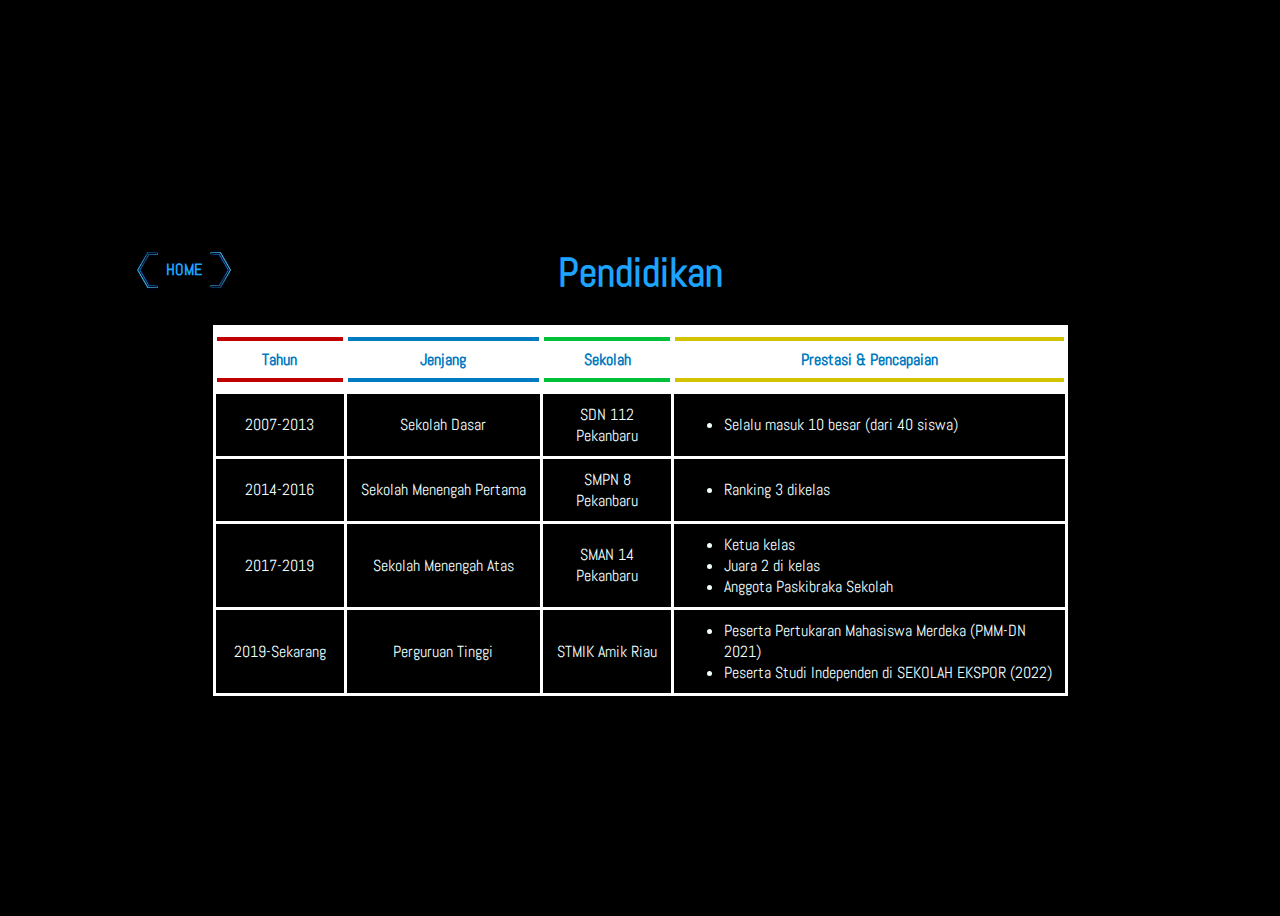
<file: pendidikan.html>
<!DOCTYPE html>
<!-- 
      NAMA        : DWI NUGRAHA
      NIM         : 1910031802045
      ID SELS     : 220246
      ASAL        : STMIK AMIK RIAU
      JURUSAN     : TEKNIK INFORMATIKA
 -->
<html lang="id">

<head>
    <title>Curiculum Vitae</title>
    <link rel="stylesheet" href="https://fonts.googleapis.com/css?family=Abel">
    <link href="style.css" rel="stylesheet" type="text/css" />
</head>

<body>
    <div class="kontener">
        <div class="bagian" id="pengalaman">
            <div class="box">
                <div class="tombol-utama">
                    <a class="tombol" href="index.html"><strong>HOME</strong></a>
                </div>
                <div class="kepala">
                    <h1>Pendidikan</h1>
                </div>
                <div class="konten">
                    <div>
                        <table>
                            <thead>
                                <th class="col-tahun">
                                    <hr class="hr1">Tahun
                                    <hr class="hr1">
                                </th>
                                <th class="col-inst">
                                    <hr class="hr3">Jenjang
                                    <hr class="hr3">
                                </th>
                                <th class="col-pos">
                                    <hr class="hr4">Sekolah
                                    <hr class="hr4">
                                </th>
                                <th class="col-desk">
                                    <hr class="hr2">Prestasi & Pencapaian
                                    <hr class="hr2">
                                </th>
                            </thead>

                            <tr>
                                <td class="col-tahun">2007-2013</td>
                                <td class="col-inst">Sekolah Dasar</td>
                                <td class="col-pos">SDN 112 Pekanbaru</td>
                                <td class="col-desk">
                                    <ul>
                                        <li>Selalu masuk 10 besar (dari 40 siswa)</li>
                                    </ul>
                                </td>
                            </tr>
                            <tr>
                                <td class="col-tahun">2014-2016</td>
                                <td class="col-inst">Sekolah Menengah Pertama</td>
                                <td class="col-pos">SMPN 8 Pekanbaru</td>
                                <td class="col-desk">
                                    <ul>
                                        <li>Ranking 3 dikelas</li>
                                    </ul>
                                </td>
                            </tr>
                            <tr>
                                <td class="col-tahun">2017-2019</td>
                                <td class="col-inst">Sekolah Menengah Atas</td>
                                <td class="col-pos">SMAN 14 Pekanbaru</td>
                                <td class="col-desk"> 
                                    <ul>
                                        <li>Ketua kelas</li>
                                        <li>Juara 2 di kelas</li>
                                        <li>Anggota Paskibraka Sekolah</li>
                                    </ul>
                                </td>
                            </tr>
                            <tr>
                                <td class="col-tahun">2019-Sekarang</td>
                                <td class="col-inst">Perguruan Tinggi</td>
                                <td class="col-pos">STMIK Amik Riau</td>
                                <td class="col-desk">
                                    <ul>
                                        <li>Peserta Pertukaran Mahasiswa Merdeka (PMM-DN 2021)</li>
                                        <li>Peserta Studi Independen di SEKOLAH EKSPOR (2022)</li>
                                    </ul>
                                </td>
                            </tr>
                        </table>
                    </div>
                </div>

            </div>
        </div>
    </div>
</body>

</html>
</file>
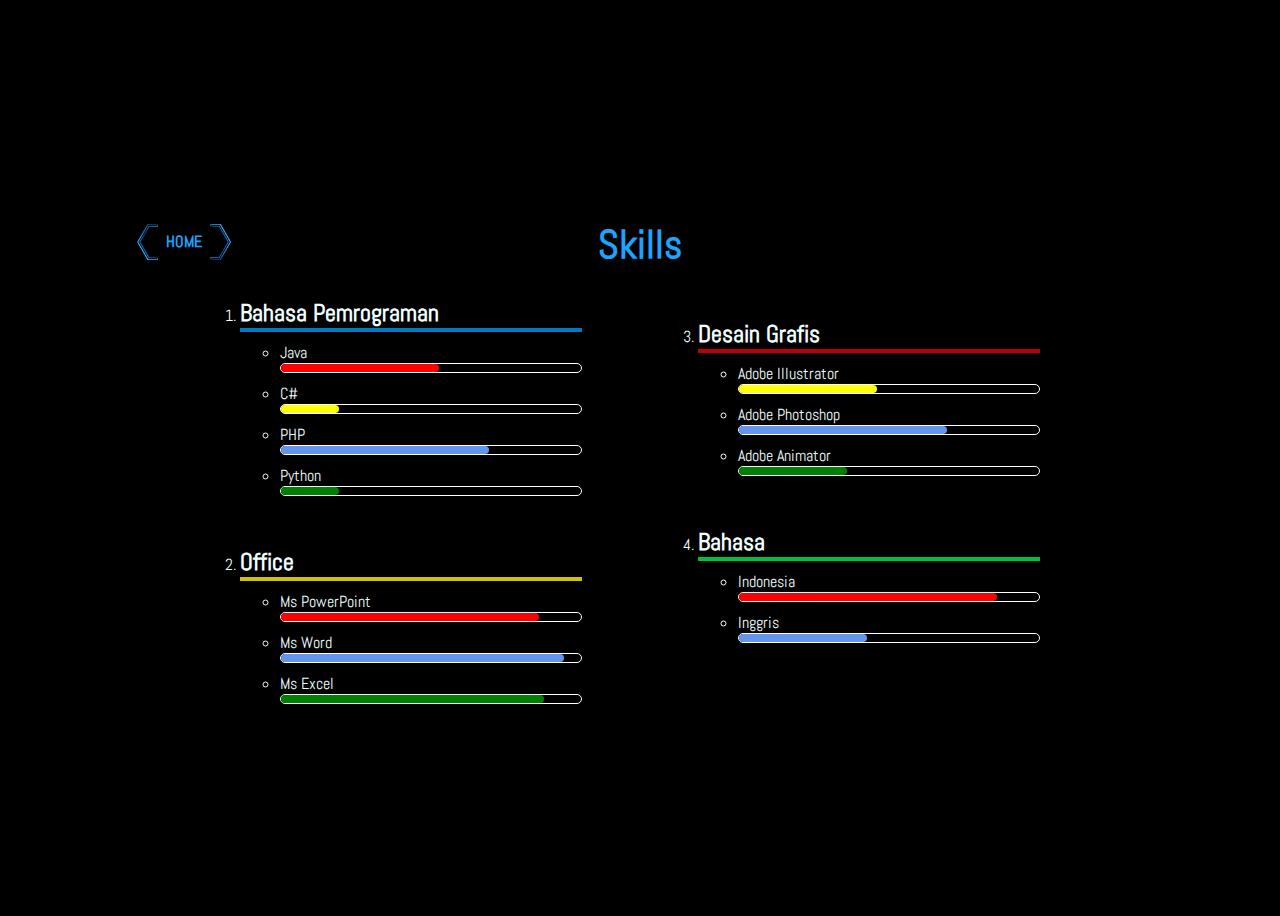
<file: skill.html>
<!DOCTYPE html>
<!-- 
      NAMA        : DWI NUGRAHA
      NIM         : 1910031802045
      ID SELS     : 220246
      ASAL        : STMIK AMIK RIAU
      JURUSAN     : TEKNIK INFORMATIKA
 -->
<html lang="id">

<head>
    <title>Curiculum Vitae</title>
    <link rel="stylesheet" href="https://fonts.googleapis.com/css?family=Abel">
    <link href="style.css" rel="stylesheet" type="text/css" />
</head>

<body>
    <div class="kontener">
        <div class="bagian" id="skill">
            <div class="box">
                <div class="tombol-utama">
                    <a class="tombol" href="index.html"><strong>HOME</strong></a>
                </div>
                <div class="kepala">
                    <h1>Skills</h1>
                </div>
                <div class="konten">
                    <ol>
                        <li class="kat" >
                            <h2>Bahasa Pemrograman</h2>
                            <div class="hr3"></div>
                            <ul class="list">
                                <li>
                                    Java
                                    <div class="progres">
                                        <div class="nilaiprog" style="width: 150px; border-color: red;"></div>
                                    </div>
                                </li>
                                <li>
                                    C#
                                    <div class="progres">
                                        <div class="nilaiprog" style="width: 50px; border-color: yellow;"></div>
                                    </div>
                                </li>
                                <li>
                                    PHP
                                    <div class="progres">
                                        <div class="nilaiprog" style="width: 200px; border-color: cornflowerblue;"></div>
                                    </div>
                                </li>
                                <li>
                                    Python
                                    <div class="progres">
                                        <div class="nilaiprog" style="width: 50px; border-color: green;"></div>
                                    </div>
                                </li>
                            </ul>
                        </li>
                        <li class="kat" >
                            <h2>Office</h2>
                            <div class="hr2"></div>
                            <ul class="list">
                                <li>
                                    Ms PowerPoint
                                    <div class="progres">
                                        <div class="nilaiprog" style="width: 250px; border-color: red;"></div>
                                    </div>
                                </li>
                                <li>
                                    Ms Word
                                    <div class="progres">
                                        <div class="nilaiprog" style="width: 275px; border-color: cornflowerblue;"></div>
                                    </div>
                                </li>
                                <li>
                                    Ms Excel
                                    <div class="progres">
                                        <div class="nilaiprog" style="width: 255px; border-color: green;"></div>
                                    </div>
                                </li>
                            </ul>
                        </li> <br>
                        <li class="kat" >
                            <h2>Desain Grafis</h2>
                            <div class="hr1"></div>
                            <ul class="list">
                                <li>
                                    Adobe Illustrator
                                    <div class="progres">
                                        <div class="nilaiprog" style="width: 130px; border-color: yellow;"></div>
                                    </div>
                                </li>
                                <li>
                                    Adobe Photoshop
                                    <div class="progres">
                                        <div class="nilaiprog" style="width: 200px; border-color: cornflowerblue;"></div>
                                    </div>
                                </li>
                                <li>
                                    Adobe Animator
                                    <div class="progres">
                                        <div class="nilaiprog" style="width: 100px; border-color: green;"></div>
                                    </div>
                                </li>
                            </ul>
                        </li>
                        <li class="kat" >
                            <h2>Bahasa</h2>
                            <div class="hr4"></div>
                            <ul class="list">
                                <li>
                                    Indonesia
                                    <div class="progres">
                                        <div class="nilaiprog" style="width: 250px; border-color: red;"></div>
                                    </div>
                                </li>
                                <li>
                                    Inggris
                                    <div class="progres">
                                        <div class="nilaiprog" style="width: 120px; border-color: cornflowerblue;"></div>
                                    </div>
                                </li>
                            </ul>
                        </li>
                    </ol>
                </div>
            </div>
        </div>
    </div>
</body>

</html>
</file>
<file: style.css>
body {
  font-family: "Abel";
  background-color: black;
  background-size: contain;
  background-repeat: no-repeat;
  color: azure;
}

.tombol-utama {
  text-align: center;
}

.tombol {
  display: block;
  position: absolute;
  line-height: 100px;
  width: 100px;
  background-image: url("hover-hex.png");
  background-size: contain;
  background-repeat: no-repeat;
  color: rgb(28, 164, 255);
  text-decoration: none;
}

.bagian {
  display: flex;
  align-items: center;
}

@media (min-width: 768px) {
  .bagian {
    min-height: 100vh;
  }
}

.col2 {
  width: 50%;
  float: left;
  padding: 50px;
  margin-right: 50px;
}

.col2-l {
  width: 45%;
  float: left;
}

@media (max-width: 1100px) {
  .col2-l {
    width: 55%;
  }
}

.col2-r {
  float: left;
  padding-top: 10px;
}

.nama {
  font-size: 70px;
  color: rgb(28, 164, 255);
}

.panggilan {
  color: whitesmoke;
}

.nim {
  font-size: 20px;
  color: aquamarine;
}

a:link.hex {
  text-decoration: none;
}

.hex {
  display: inline-block;
  width: 150px;
  line-height: 150px;
  position: relative;
  background-image: url("hex.png");
  background-size: contain;
  background-repeat: no-repeat;
  color: white;
}

.hex-4 {
  background-image: url("photo2.png");
}

.hex:hover {
  background-image: url("hover-hex.png");
  font-size: 125%;
}

.hex-4:hover {
  background-image: url("photo1.png");
}

.baris {
  text-align: center;
}

@media only screen and (min-width: 1250px) {
  .col2-r {
    padding-left: 10px;
  }

  .hex-1 {
    top: 95px;
    left: 15px;
  }

  .hex-2 {
    top: 15px;
  }

  .hex-3 {
    top: 95px;
    right: 15px;
  }

  .hex-4 {
    width: 200px;
    height: 200px;
  }

  .hex-5 {
    bottom: 100px;
    left: 15px;
  }

  .hex-6 {
    bottom: 20px;
  }

  .hex-7 {
    bottom: 100px;
    right: 15px;
  }
}

/*  */
/*  */
/* TENTANG AKU */
/*  */
/*  */

.box {
  width: 80%;
  margin: auto;
}

h1 {
  font-size: 250%;
  color: rgb(28, 164, 255);
  text-align: center;
}

.profil img {
  width: auto;
  height: 450px;
  margin: 20px;
  margin-top: -70px;
  margin-left: 50px;
}

.profil {
  width: 30%;
  float: right;
}

.info {
  width: 70%;
  float: left;
}

.info p {
  padding-left: 50px;
  padding-right: 50px;
}

/*  */
/*  */
/* hobi */
/*  */
/*  */

.konten {
  width: 100%;
  display: flex;
  align-items: center;
  justify-content: center;
}

.panel {
  width: 25%;
  margin: 15px;
  float: left;
}

.panel:hover {
  width: 30%;
  margin: 0;
}

.img-hobi img {
  width: 100%;
}

.caption {
  text-align: center;
}

.hr1 {
  border: 2px solid rgb(192, 0, 0);
}

.hr2 {
  border: 2px solid rgb(209, 195, 0);
}
.hr3 {
  border: 2px solid rgb(0, 122, 192);
}
.hr4 {
  border: 2px solid rgb(0, 192, 58);
}

.judul-cap1 {
  color: rgb(192, 0, 0);
}
.judul-cap2 {
  color: rgb(209, 195, 0);
}
.judul-cap3 {
  color: rgb(0, 122, 192);
}
.judul-cap4 {
  color: rgb(0, 192, 58);
}

/*  */
/*  */
/* kontak */
/*  */
/*  */

.ikon {
  text-decoration: none;
  color: rgb(53, 53, 53);
  font-size: 250%;
}

.ikon:hover {
  color: rgb(0, 122, 192);
}

.no-line {
  border: none;
}

/*  */
/*  */
/* pengalaman & Pendidikan */
/*  */
/*  */

table,
th,
td {
  border: 3px solid white;
  border-collapse: collapse;
}

thead {
  background: #fff;
  color: rgb(0, 122, 192);
}

td {
  padding: 10px;
}

.col-tahun {
  width: 10%;
  text-align: center;
}

.col-inst {
  width: 15%;
  text-align: center;
}

.col-pos {
  width: 10%;
  text-align: center;
}

.col-desk {
  width: 30%;
}

.col-desk ul {
  margin: 0;
}

.kuots {
  text-align: center;
  margin-top: 50px;
}

.kuot {
  text-align: center;
  font-size: 200%;
  float: left;
  width: 60%;
}

.kuotan {
  text-align: center;
  float: left;
  width: 20%;
  padding-top: 30px;
}

/*  */
/*  */
/* skills */
/*  */
/*  */

.konten h2 {
  margin: 0px;
}

.list {
  margin-top: 10px;
}

.progres {
  border: 1px solid white;
  width: 300px;
  height: 8px;
  border-radius: 5px;
}

.nilaiprog {
  border: 4px solid;
  border-radius: 5px;
}

.list li {
  margin-bottom: 10px;
}

ol {
  columns: 2;
  margin: 0;
  padding: 0;
}

.kat {
  margin: 50px;
  margin-top: 0;
}
</file>
